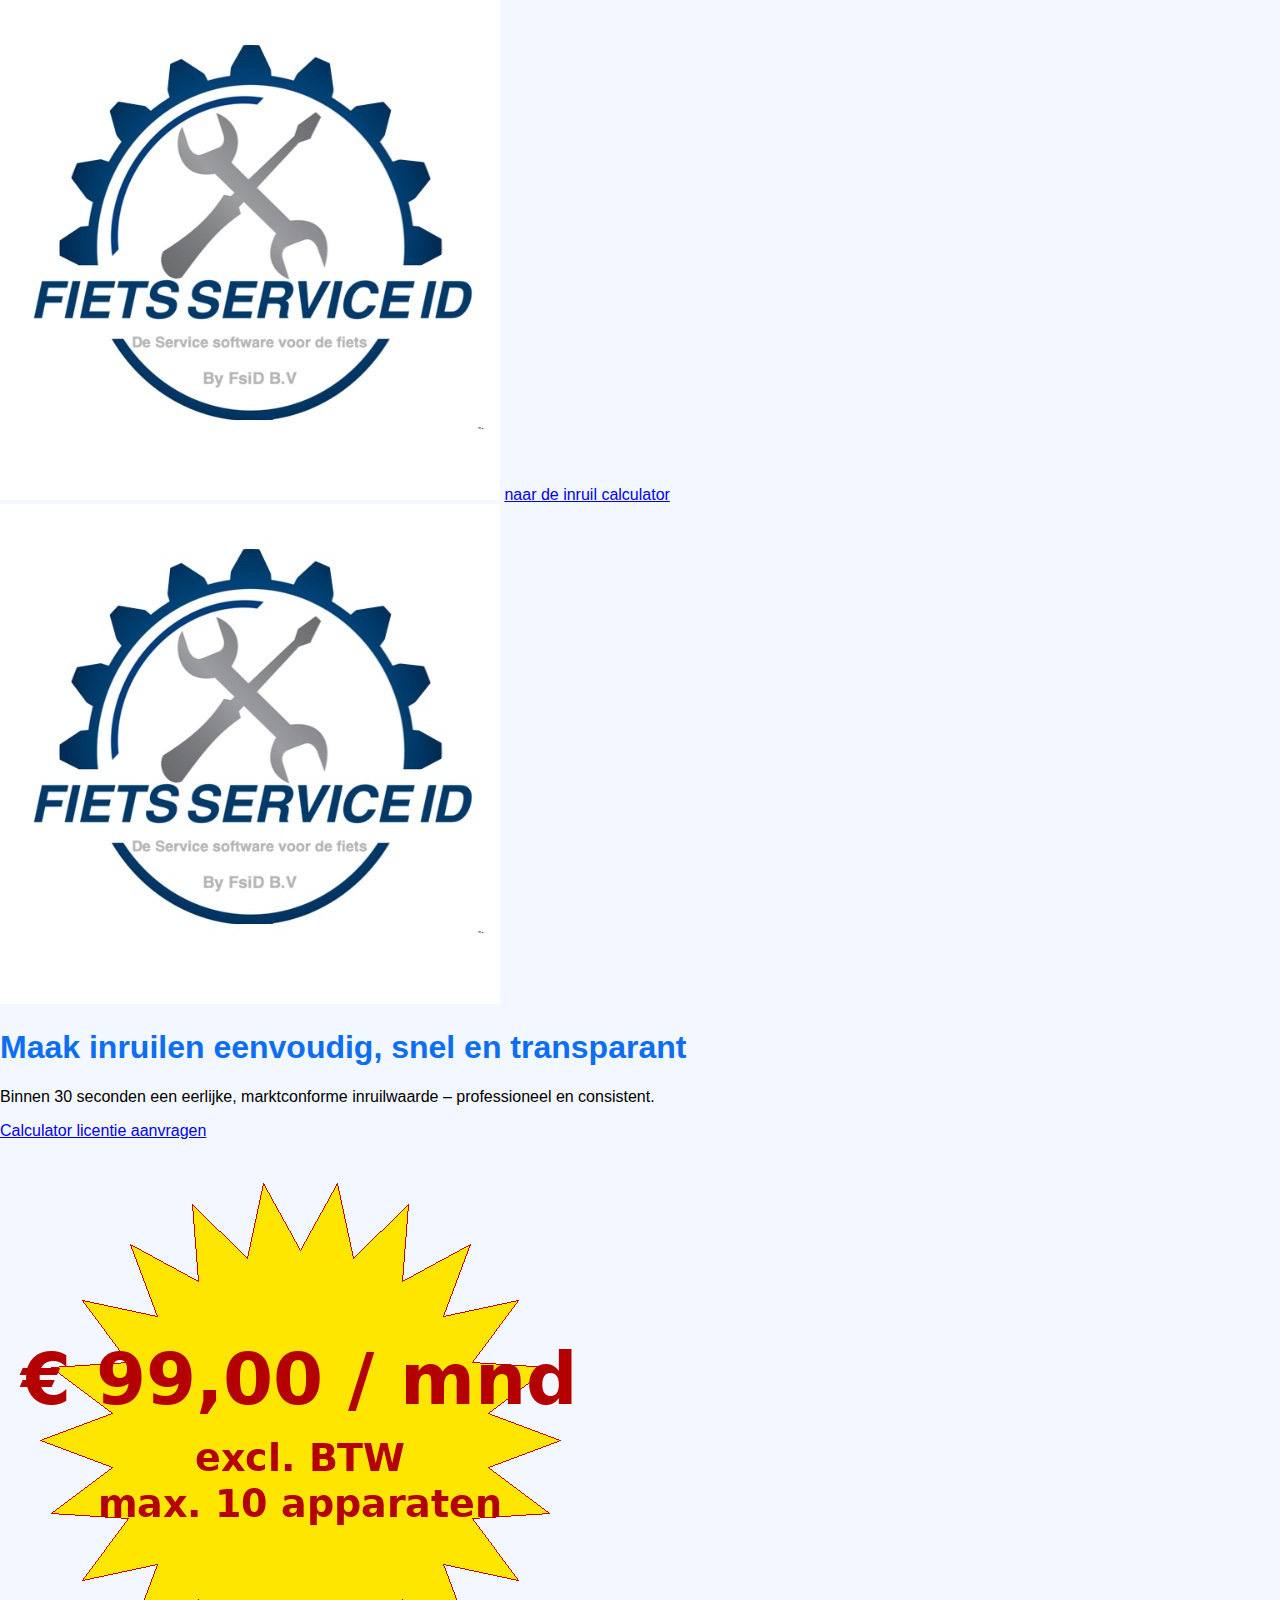
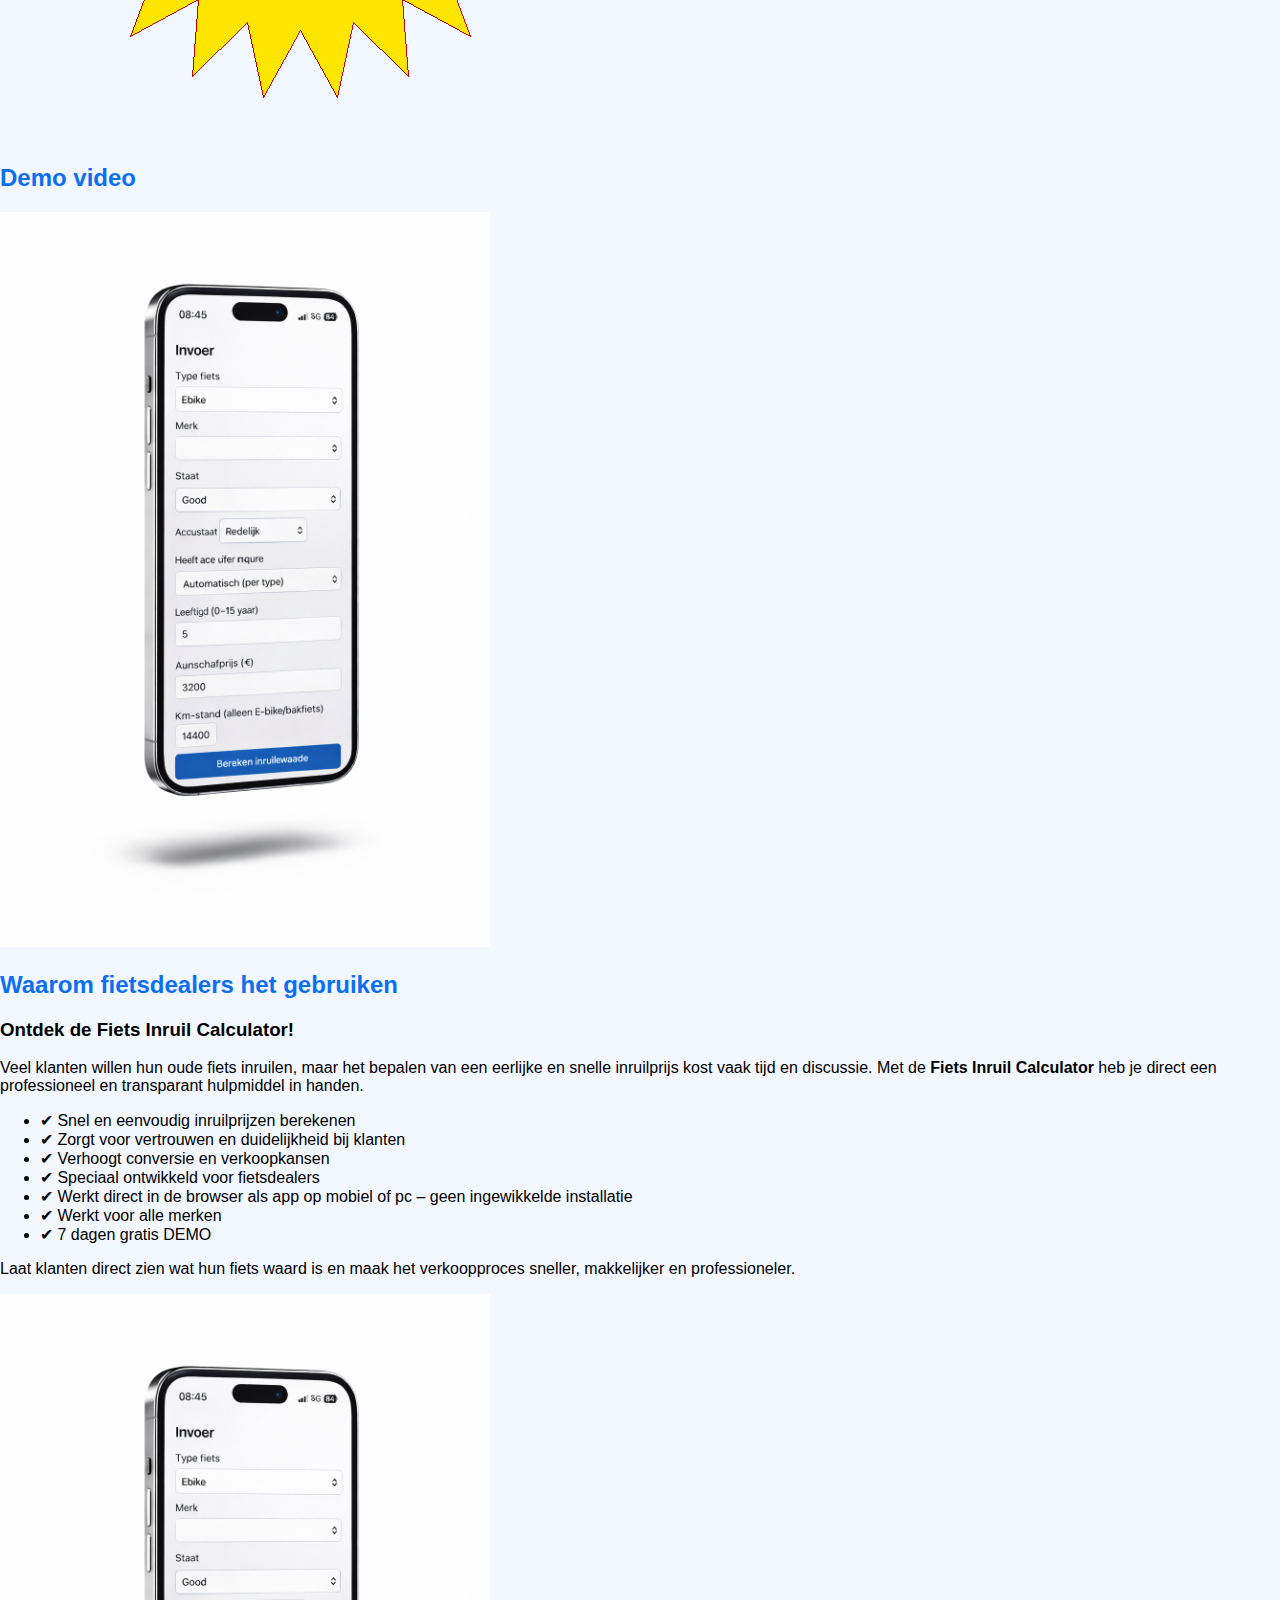
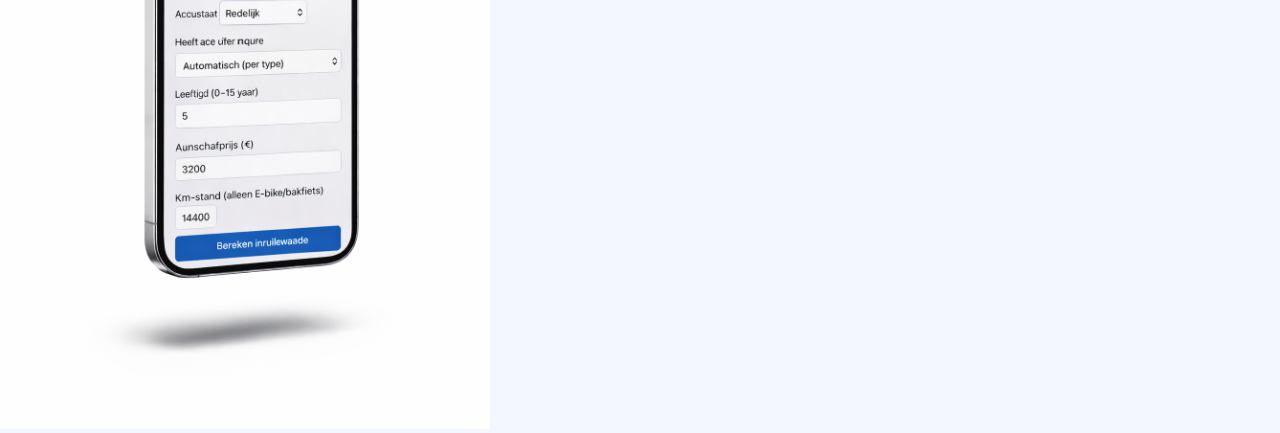
<file: index.html>
<!doctype html>
<html lang="nl">
<head>
  <meta charset="UTF-8">
  <meta name="viewport" content="width=device-width, initial-scale=1">
  <title>Fiets Inruil Calculator</title>
  <link rel="icon" href="favicon.ico">
  <link rel="stylesheet" href="style.css">
</head>
<body>
  <nav>
    <div class="inner">
      <img src="images/logo.png" alt="Fiets Service ID Logo">
      <a class="btn" href="https://fietsinruil.fietsserviceid.nl/">naar de inruil calculator</a>
    </div>
  </nav>

  <header class="hero">
    <div class="inner">
      <div class="hero-left">
        <img class="logo" src="images/logo.png" alt="Fiets Service ID Logo">
        <h1>Maak inruilen eenvoudig, snel en transparant</h1>
        <p class="sub">Binnen 30 seconden een eerlijke, marktconforme inruilwaarde – professioneel en consistent.</p>
        <a class="btn" href="https://fietsinruil.fietsserviceid.nl/">Calculator licentie aanvragen</a>
      </div>
      <div class="hero-right">
        <img class="price-star" src="images/price-star.png" alt="Prijs €99 per jaar">
      </div>
    </div>
  </header>

  <main class="container">
    <h2>Demo video</h2>
    <div class="video-wrapper">
      <video autoplay loop muted playsinline poster="images/phone.png">
        <source src="videos/demo.mp4" type="video/mp4">
      </video>
    </div>

    <h2>Waarom fietsdealers het gebruiken</h2>
    <section class="grid-two">
      <div>
        <h3>Ontdek de Fiets Inruil Calculator!</h3>
        <p>Veel klanten willen hun oude fiets inruilen, maar het bepalen van een eerlijke en snelle inruilprijs kost vaak tijd en discussie. Met de <strong>Fiets Inruil Calculator</strong> heb je direct een professioneel en transparant hulpmiddel in handen.</p>
        <ul>
          <li>✔ Snel en eenvoudig inruilprijzen berekenen</li>
          <li>✔ Zorgt voor vertrouwen en duidelijkheid bij klanten</li>
          <li>✔ Verhoogt conversie en verkoopkansen</li>
          <li>✔ Speciaal ontwikkeld voor fietsdealers</li>
          <li>✔ Werkt direct in de browser als app op mobiel of pc – geen ingewikkelde installatie</li>
          <li>✔ Werkt voor alle merken</li>
          <li>✔ 7 dagen gratis DEMO</li>
        </ul>
        <p>Laat klanten direct zien wat hun fiets waard is en maak het verkoopproces sneller, makkelijker en professioneler.</p>
      </div>
      <div>
        <img src="images/phone.png" alt="App screenshot">
      </div>
    </section>
  </main>
</body>
</html>
</file>
<file: style.css>
body{font-family:Arial;margin:0;padding:0;background:#f3f7ff} h1,h2{color:#0B6EF3}
</file>
